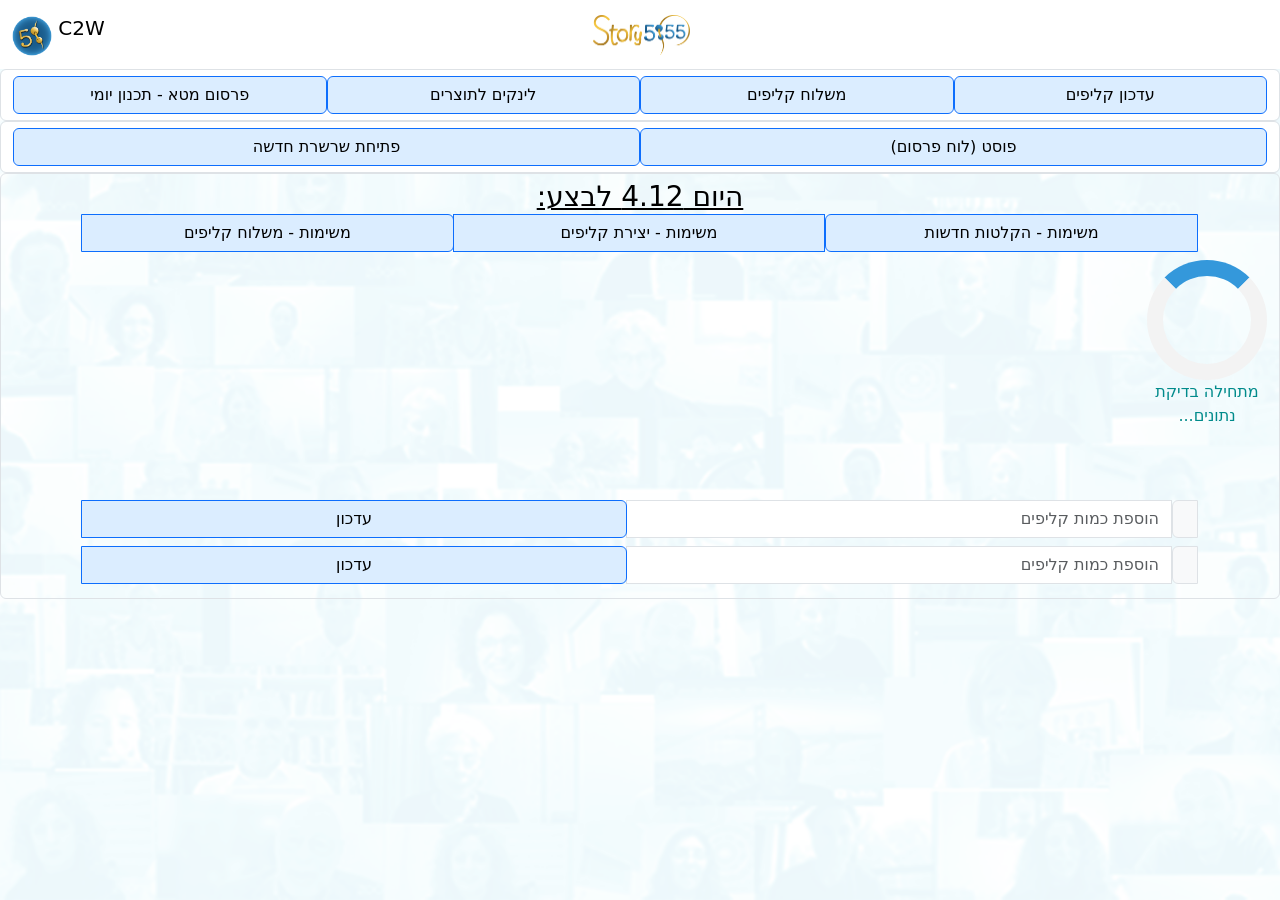
<file: index.html>
<!DOCTYPE html>
<html lang="en">
  <head>
    <meta charset="utf-8" />
    <meta name="viewport" content="width=device-width, initial-scale=1" />
    <title>C2W</title>
    <link
      rel="stylesheet"
      href="https://stackpath.bootstrapcdn.com/bootstrap/5.0.0-alpha1/css/bootstrap.min.css"
      integrity="sha384-r4NyP46KrjDleawBgD5tp8Y7UzmLA05oM1iAEQ17CSuDqnUK2+k9luXQOfXJCJ4I"
      crossorigin="anonymous"
    />
    <link href="./style.css" rel="stylesheet" />
    <link
      rel="icon"
      href="https://cdn-icons-png.flaticon.com/512/620/620483.png"
    />
    <style>
      .bd-placeholder-img {
        font-size: 1.125rem;
        text-anchor: middle;
        -webkit-user-select: none;
        -moz-user-select: none;
        -ms-user-select: none;
        user-select: none;
      }

      @media (min-width: 768px) {
        .bd-placeholder-img-lg {
          font-size: 3.5rem;
        }
      }
      .collapse {
          &:not(.show) {
            display: none;
          }
        }

        .collapsing {
          height: 0;
          overflow: hidden;
          @include transition($transition-collapse);
        }

      .loader {
        border: 16px solid #f3f3f3;
        border-radius: 50%;
        border-top: 16px solid #3498db;
        width: 120px;
        height: 120px;
        animation: spin 2s linear infinite;
      }
      #loaderStatus {
            width: 120px;
            height: 120px;
            color: darkcyan;
        }
      @keyframes spin {
        0% {
          transform: rotate(0deg);
        }
        100% {
          transform: rotate(360deg);
        }
      }
    </style>
    <link
      href="https://fonts.googleapis.com/css?family=Playfair&#43;Display:700,900&amp;display=swap"
      rel="stylesheet"
    />
  </head>
  <body>
    <script>
      var collapseElementList = [].slice.call(
        document.querySelectorAll(".collapse")
      );
      var collapseList = collapseElementList.map(function (collapseEl) {
        return new bootstrap.Collapse(collapseEl);
      });

      var tooltipTriggerList = [].slice.call(
        document.querySelectorAll('[data-bs-toggle="tooltip"]')
      );
      var tooltipList = tooltipTriggerList.map(function (tooltipTriggerEl) {
        return new bootstrap.Tooltip(tooltipTriggerEl);
      });
    </script>
      <nav class="navbar navbar-expand-lg justify-content-between flex-nowrap">
  <div class="container-fluid me-3">
       <div class="mx-auto logo-wide-wrapper" style="transform: translateX(-45px);">
          <img src="logoFLAT.png" alt="Wide Logo" height="50" class="nav-img">
        </div>

    <div class="navbar-brand">
        <label class="form-check-label">C2W</label>
      <img src="logo5-round.png" alt="Logo" width="40" height="40" class="d-inline-block align-text-top nav-img">
    </div>
  </div>
</nav>
    <div class="form-control input-group-text" role="group">
      <button
        onclick="window.location.href='./create.html';"
        class="btn form-control btn-outline-secondary"
      >
        עדכון קליפים
      </button>
      <button
        onclick="window.location.href='./send.html';"
        class="btn form-control btn-outline-secondary"
      >
        משלוח קליפים
      </button>

      <button
        onclick="window.location.href='./display.html';"
        class="btn form-control btn-outline-secondary"
      >
        לינקים לתוצרים
      </button>
        
           <button
        onclick="window.location.href='./meta.html';"
        class="btn form-control btn-outline-secondary"
      >פרסום מטא - תכנון יומי
        </button>
    </div>
       <div class="form-control input-group-text" role="group">
           <button
        onclick="window.location.href='./socialPost.html';"
        class="btn form-control btn-outline-secondary"
      >
        פוסט (לוח פרסום)
      </button>
           <button
        onclick="window.location.href='./newChain.html';"
        class="btn form-control btn-outline-secondary"
      >
        פתיחת שרשרת חדשה
      </button>
      </div>
    <div
      class="form-control mb-3"
      role="group"
      id="options"
    >
      <h3 class="mb-0"><u id="today"></u></h3>
        <div class="container">
        <div class="input-group mb-2">
        <button
        class="btn form-control btn-outline-secondary"
                onclick="showTasks('subs')"
      >
        משימות - הקלטות חדשות
      </button>
        <button
        class="btn form-control btn-outline-secondary"
                onclick="showTasks('create')"
      >
        משימות - יצירת קליפים
      </button>
        <button
        class="btn form-control btn-outline-secondary"
                onclick="showTasks('send')"
      >
        משימות - משלוח קליפים
      </button>
        
        </div>
        </div>
        <div id="loader" class="loader"></div>
        <div id="loaderStatus"></div>
        <div id="listDiv">
        </div>
      
        <div class="container">
        <div class="input-group mb-2">
            <span id="clipsB4" class="input-group-text"></span>
          <input type="number" id="clips" class="form-control" placeholder="הוספת כמות קליפים" autocomplete="off"/>
          <button
            onclick="changeClips('guestphone')"
            class="btn form-control btn-outline-secondary"
            id="clipsChange"
          >עדכון</button>
      </div>
    </div>  
        <div class="container">
        <div class="input-group mb-2">
            <span id="indiclipsB4" class="input-group-text"></span>
          <input type="number" id="indiclips" class="form-control" placeholder="הוספת כמות קליפים" autocomplete="off"/>
          <button
            onclick="changeClips('interphone')"
            class="btn form-control btn-outline-secondary"
            id="indiclipsChange"
          >עדכון</button>
      </div>
    </div> 
        </div>
    <script
      src="https://cdn.jsdelivr.net/npm/popper.js@1.16.0/dist/umd/popper.min.js"
      integrity="sha384-Q6E9RHvbIyZFJoft+2mJbHaEWldlvI9IOYy5n3zV9zzTtmI3UksdQRVvoxMfooAo"
      crossorigin="anonymous"
    ></script>
    <script
      src="https://stackpath.bootstrapcdn.com/bootstrap/5.0.0-alpha1/js/bootstrap.min.js"
      integrity="sha384-oesi62hOLfzrys4LxRF63OJCXdXDipiYWBnvTl9Y9/TRlw5xlKIEHpNyvvDShgf/"
      crossorigin="anonymous"
    ></script>
      <script>
          var collapseElementList = [].slice.call(document.querySelectorAll('.collapse'))
          var collapseList = collapseElementList.map(function (collapseEl) {
        return new bootstrap.Collapse(collapseEl)
          })

      </script>
    <script src="app.js"></script>
  </body>
</html>
</file>
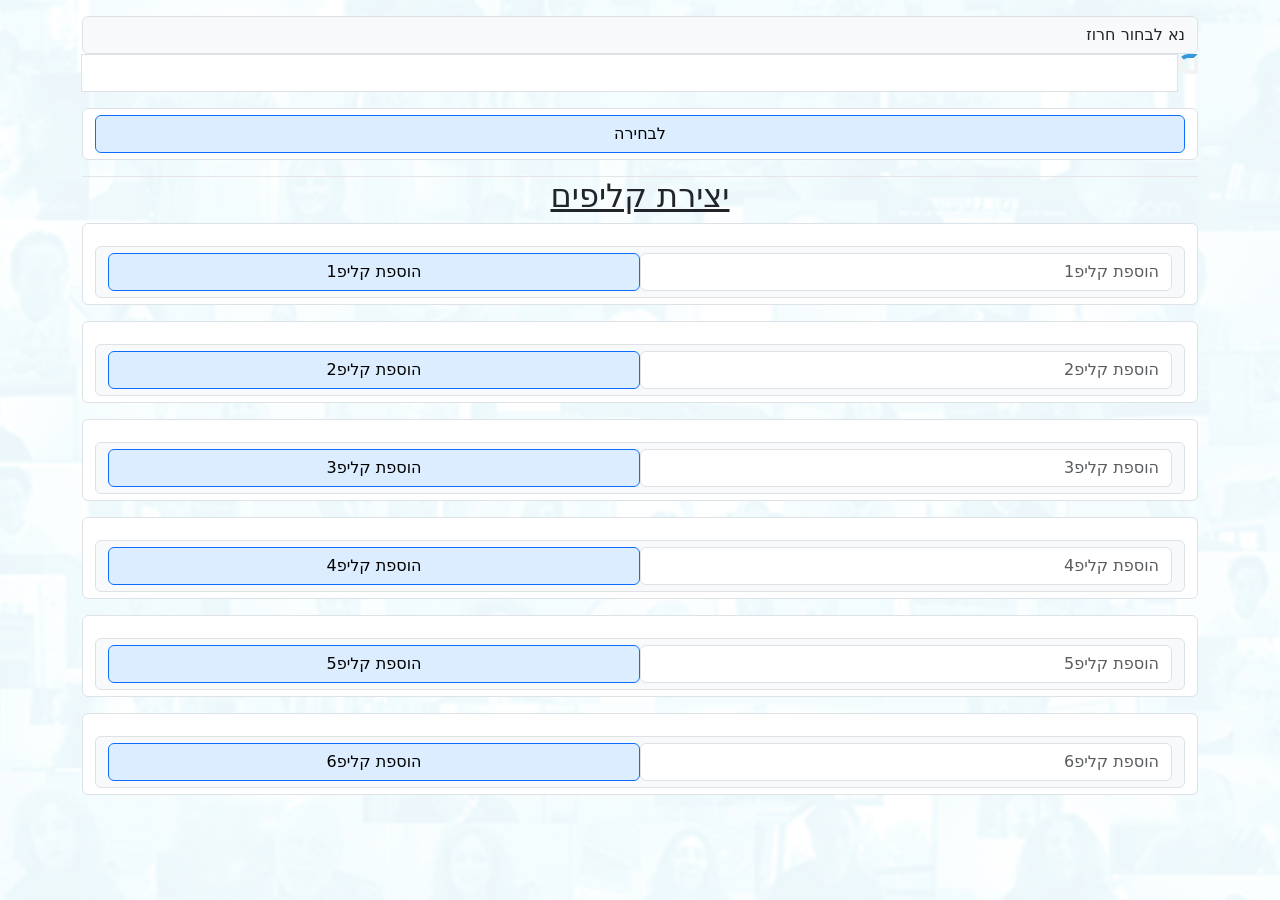
<file: create.html>
<!DOCTYPE html>
<html lang="en">
  <head>
    <meta charset="utf-8" />
    <meta name="viewport" content="width=device-width, initial-scale=1" />
    <title>C2W - יצירת קליפים</title>
    <link
    rel="stylesheet"
    href="https://stackpath.bootstrapcdn.com/bootstrap/5.0.0-alpha1/css/bootstrap.min.css"
    integrity="sha384-r4NyP46KrjDleawBgD5tp8Y7UzmLA05oM1iAEQ17CSuDqnUK2+k9luXQOfXJCJ4I"
    crossorigin="anonymous"
  />
  <link href="./style.css" rel="stylesheet" />
  <link
      rel="icon"
      href="https://cdn-icons-png.flaticon.com/512/620/620483.png"
    />
  <style>
    .bd-placeholder-img {
      font-size: 1.125rem;
      text-anchor: middle;
      -webkit-user-select: none;
      -moz-user-select: none;
      -ms-user-select: none;
      user-select: none;
    }

    @media (min-width: 768px) {
      .bd-placeholder-img-lg {
        font-size: 3.5rem;
      }
    }

    .loader {
      border: 4px solid #f3f3f3;
      border-radius: 50%;
      border-top: 4px solid #3498db;
      width: 20px;
      height: 20px;
      animation: spin 2s linear infinite;
    }
    @keyframes spin {
      0% {
        transform: rotate(0deg);
      }
      100% {
        transform: rotate(360deg);
      }
    }
  </style>
  <link
    href="https://fonts.googleapis.com/css?family=Playfair&#43;Display:700,900&amp;display=swap"
    rel="stylesheet"
/>
</head>
<body>
  
  <script>
    var collapseElementList = [].slice.call(
      document.querySelectorAll(".collapse")
    );
    var collapseList = collapseElementList.map(function (collapseEl) {
      return new bootstrap.Collapse(collapseEl);
    });

    var tooltipTriggerList = [].slice.call(
      document.querySelectorAll('[data-bs-toggle="tooltip"]')
    );
    var tooltipList = tooltipTriggerList.map(function (tooltipTriggerEl) {
      return new bootstrap.Tooltip(tooltipTriggerEl);
    });
  </script>
   <div class="container">
    <header class="blog-header py-3 ">
        <span class="input-group-text">נא לבחור חרוז</span>
      <div class="input-group mb-3">
        
        <div id="loader" class="loader"></div>
        <input
        type="text"
        id="peopleList"
        list="people"
        autocomplete="off"
        class="form-control"
      />
      <datalist id="people"> </datalist>
      
   </div>
   <div class="form-control input-group-text mb-0" role="group">
   <button onclick="submitData()" class="btn btn-outline-secondary form-control input-group-text" id="submitData">
      לבחירה
    </button>
   </div>
  </div>
   <div class="container">
      <div class="col-auto">
          <h2 class="mb-2"><u>יצירת קליפים</u></h2>
          <h3 class="mb-2" id="nameB4"></h3>
      </div>
     
<div class="form-control mb-3">
  <p class="fs-5 fw-normal text-start" id="clip1B4"></p>
  <div class="input-group-text" role="group">
    <input type="text" id="clip1" class="form-control" placeholder="הוספת קליפ1" autocomplete="off"/>
    <button
      onclick="change('1')"
      class="btn form-control btn-outline-secondary"
      id="clip1Change"
    >
    הוספת קליפ1
  </button>
</div>
</div>
<div class="form-control mb-3">
  <p class="fs-5 fw-normal text-start" id="clip2B4"></p>
  <div class="input-group-text" role="group">
    <input type="text" id="clip2" class="form-control" placeholder="הוספת קליפ2" autocomplete="off"/>
    <button
      onclick="change('2')"
      class="btn form-control btn-outline-secondary"
      id="clip2Change"
    >
    הוספת קליפ2
  </button>
</div>
</div>
<div class="form-control mb-3">
  <p class="fs-5 fw-normal text-start" id="clip3B4"></p>
  <div class="input-group-text" role="group">
    <input type="text" id="clip3" class="form-control" placeholder="הוספת קליפ3" autocomplete="off"/>
    <button
      onclick="change('3')"
      class="btn form-control btn-outline-secondary"
      id="clip3Change"
    >
    הוספת קליפ3
  </button>
</div>
</div>
<div class="form-control mb-3">
  <p class="fs-5 fw-normal text-start" id="clip4B4"></p>
  <div class="input-group-text" role="group">
    <input type="text" id="clip4" class="form-control" placeholder="הוספת קליפ4" autocomplete="off"/>
    <button
      onclick="change('4')"
      class="btn form-control btn-outline-secondary"
      id="clip4Change"
    >
    הוספת קליפ4
  </button>
</div>
</div>
<div class="form-control mb-3">
  <p class="fs-5 fw-normal text-start" id="clip5B4"></p>
  <div class="input-group-text" role="group">
    <input type="text" id="clip5" class="form-control" placeholder="הוספת קליפ5" autocomplete="off"/>
    <button
      onclick="change('5')"
      class="btn form-control btn-outline-secondary"
      id="clip5Change"
    >
    הוספת קליפ5
  </button>
</div>
</div>
<div class="form-control mb-3">
  <p class="fs-5 fw-normal text-start" id="clip6B4"></p>
  <div class="input-group-text" role="group">
    <input type="text" id="clip6" class="form-control" placeholder="הוספת קליפ6" autocomplete="off"/>
    <button
      onclick="change('6')"
      class="btn form-control btn-outline-secondary"
      id="clip6Change"
    >
    הוספת קליפ6
  </button>
</div>
</div>
   <script
   src="https://cdn.jsdelivr.net/npm/popper.js@1.16.0/dist/umd/popper.min.js"
   integrity="sha384-Q6E9RHvbIyZFJoft+2mJbHaEWldlvI9IOYy5n3zV9zzTtmI3UksdQRVvoxMfooAo"
   crossorigin="anonymous"
 ></script>
 <script
   src="https://stackpath.bootstrapcdn.com/bootstrap/5.0.0-alpha1/js/bootstrap.min.js"
   integrity="sha384-oesi62hOLfzrys4LxRF63OJCXdXDipiYWBnvTl9Y9/TRlw5xlKIEHpNyvvDShgf/"
   crossorigin="anonymous"
 ></script>
 <script type="text/javascript" src='./create.js'></script>
</body>
</html>
</file>
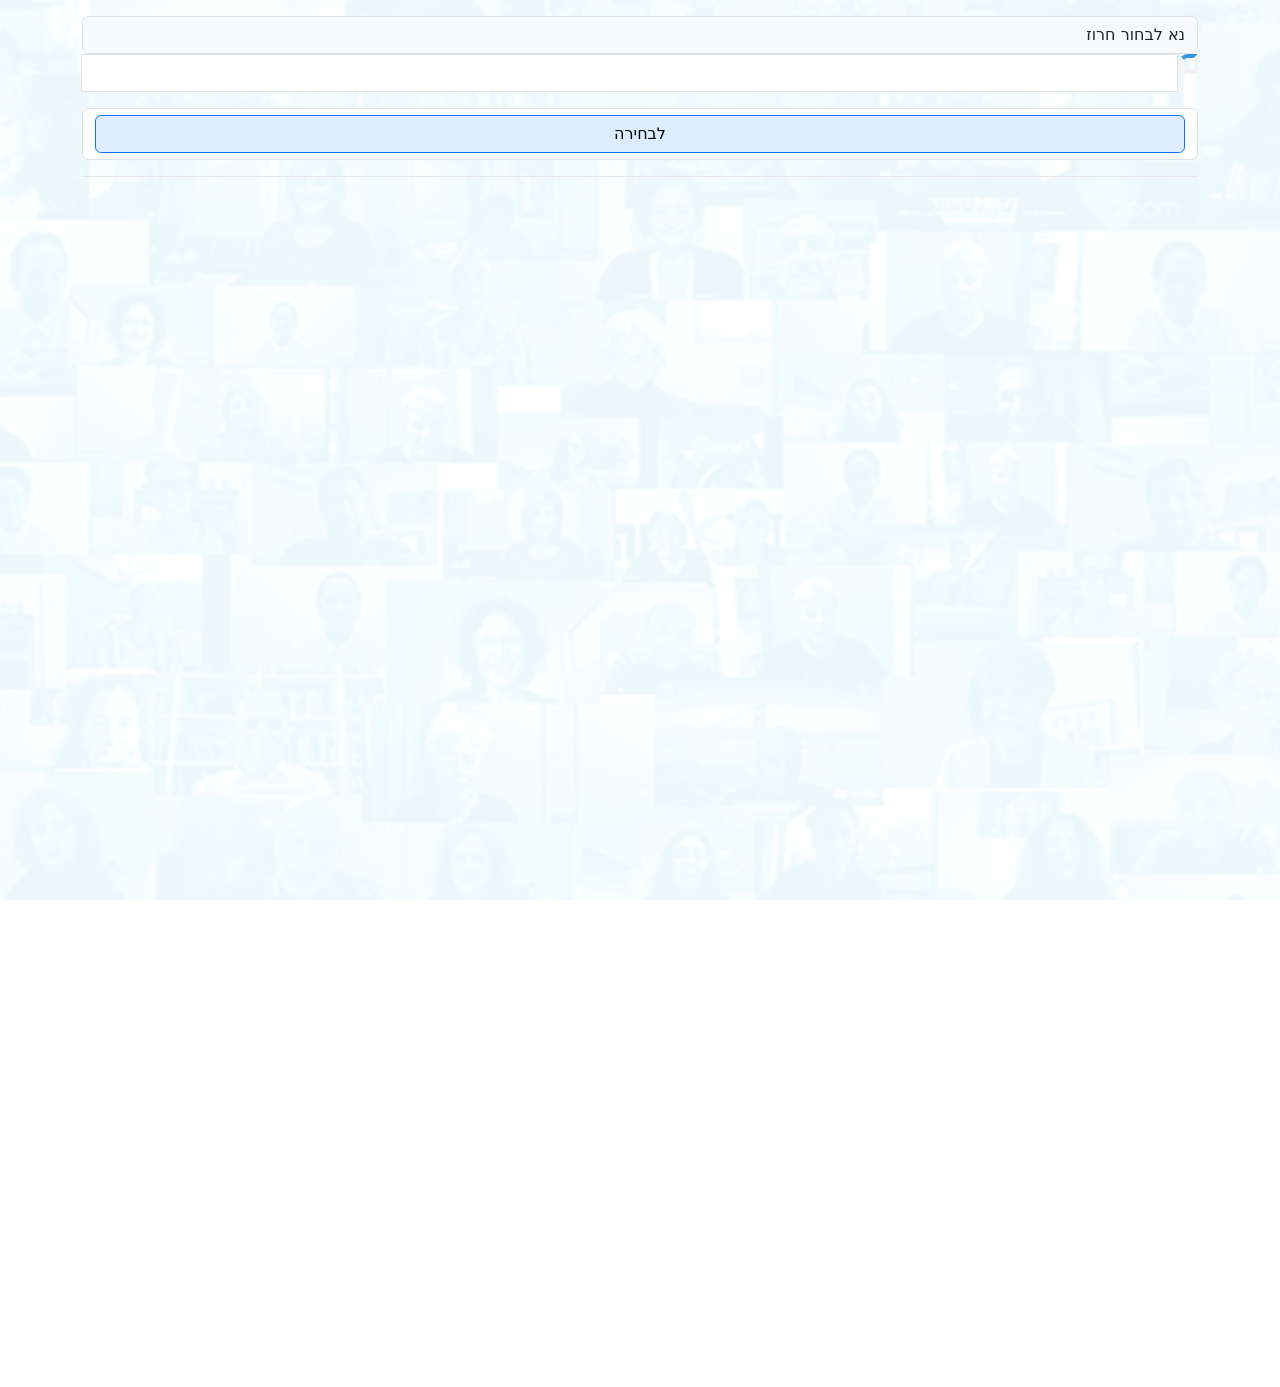
<file: display.html>
<!DOCTYPE html>
<html lang="en">
  <head>
    <meta charset="utf-8" />
    <meta name="viewport" content="width=device-width, initial-scale=1" />
    <title>C2W - לינקים לתוצרים</title>
    <link
    rel="stylesheet"
    href="https://stackpath.bootstrapcdn.com/bootstrap/5.0.0-alpha1/css/bootstrap.min.css"
    integrity="sha384-r4NyP46KrjDleawBgD5tp8Y7UzmLA05oM1iAEQ17CSuDqnUK2+k9luXQOfXJCJ4I"
    crossorigin="anonymous"
  />
  <link href="./style.css" rel="stylesheet" />
  <link
      rel="icon"
      href="https://cdn-icons-png.flaticon.com/512/620/620483.png"
    />
  <style>
    .bd-placeholder-img {
      font-size: 1.125rem;
      text-anchor: middle;
      -webkit-user-select: none;
      -moz-user-select: none;
      -ms-user-select: none;
      user-select: none;
    }

    @media (min-width: 768px) {
      .bd-placeholder-img-lg {
        font-size: 3.5rem;
      }
    }

    .loader {
      border: 4px solid #f3f3f3;
      border-radius: 50%;
      border-top: 4px solid #3498db;
      width: 20px;
      height: 20px;
      animation: spin 2s linear infinite;
    }
    @keyframes spin {
      0% {
        transform: rotate(0deg);
      }
      100% {
        transform: rotate(360deg);
      }
    }
  </style>
  <link
    href="https://fonts.googleapis.com/css?family=Playfair&#43;Display:700,900&amp;display=swap"
    rel="stylesheet"
/>
</head>
<body>
  
  <script>
    var collapseElementList = [].slice.call(
      document.querySelectorAll(".collapse")
    );
    var collapseList = collapseElementList.map(function (collapseEl) {
      return new bootstrap.Collapse(collapseEl);
    });

    var tooltipTriggerList = [].slice.call(
      document.querySelectorAll('[data-bs-toggle="tooltip"]')
    );
    var tooltipList = tooltipTriggerList.map(function (tooltipTriggerEl) {
      return new bootstrap.Tooltip(tooltipTriggerEl);
    });
  </script>
   <div class="container">
    <header class="blog-header py-3 ">
        <span class="input-group-text">נא לבחור חרוז</span>
      <div class="input-group mb-3">
        
        <div id="loader" class="loader"></div>
        <input
        type="text"
        id="peopleList"
        list="people"
        autocomplete="off"
        class="form-control"
      />
      <datalist id="people"> </datalist>
      
   </div>
   <div class="form-control input-group-text mb-0" role="group">
   <button onclick="submitData()" class="btn btn-outline-secondary form-control input-group-text" id="submitData">
      לבחירה
    </button>
   </div>
    </header>
  </div>
  <div class="container" id="displaying">
      <h2 class="mb-2"><u>לינקים לתוצרים</u></h2>
      <table class="table">
         <tbody>
            <tr>
                <th scope="row">שם מלא</th>
                  <th id="nameDisplay" scope="row"></th>
                     <td> 
                  <button
      onclick="copy('name')"
      class="btn form-control btn-outline-secondary"
      id="nameCopy"
    >להעתיק
  </button>
              </td> 
             </tr>
             <tr> <th scope="row">שם השרשרת</th>
              <td id="chainDisplay"></td>
              <td>             <button
                      onclick="copy('chain')"
                      class="btn form-control btn-outline-secondary copycat"
                      id="chainCopy"
                    >להעתיק
                  </button>
                 </td>
             </tr>
             <tr>
                  <th scope="row">מס' חרוז</th>
                  <td id="orderDisplay"></td>
                   <td>          <button
                          onclick="copy('order')"
                          class="btn form-control btn-outline-secondary copycat"
                          id="orderCopy"
                        >להעתיק
                      </button>
                  </td> 
             </tr>
               <tr>
              <th scope="row">נייד</th>
              <td id="phoneDisplay"></td>
              <td>            <button
                      onclick="copy('phone')"
                      class="btn form-control btn-outline-secondary copycat"
                      id="phoneCopy"
                    >להעתיק
                  </button>
                 </td>
             </tr>
                <tr>
             <th scope="row">מייל</th>
              <td id="emailDisplay"></td>
              <td>          <button
      onclick="copy('email')"
      class="btn form-control btn-outline-secondary"
      id="emailCopy"
    >להעתיק
  </button>
                </td>  
             </tr>
                 <tr>
               <th scope="row">סרט 5:55</th>
             
              <td id="555Display"></td>
               <td>           <button
                      onclick="copy('link555')"
                      class="btn form-control btn-outline-secondary copycat"
                      id="link555Copy"
                    >להעתיק
                  </button>
                </td> 
                     
                <td id="link555views">כמות צפיות</td>
             </tr>
                 <tr>
              <th scope="row">הראיון</th>
             
                 <td id="fullDisplay"></td>
             
                <td>      <button
                      onclick="copy('linkfull')"
                      class="btn form-control btn-outline-secondary copycat"
                      id="linkfullCopy"
                    >להעתיק
                  </button>
                </td> 
                <td id="linkFullViews">כמות צפיות</td>
             </tr>
              <tr>
             <th scope="row">סרט 55</th>
             
                <td id="55Display"></td>
                <td>           <button
                  onclick="copy('link55yt')"
                  class="btn form-control btn-outline-secondary copycat"
                  id="link55ytCopy"
                >להעתיק
              </button>     
           </td> 
                  <td id="link55ytViews">כמות צפיות</td>
             </tr>
              <tr>
             <th scope="row">פידבק</th>
                <td id="feedbackDisplay"></td>
                <td>           <button
                  onclick="copy('feedback')"
                  class="btn form-control btn-outline-secondary copycat"
                  id="feedbackCopy"
                >להעתיק
              </button>     
           </td> 
             </tr>
                <tr>
               
                 <th scope="row">קליפ 1</th>
               <td id="clip1Display"></td>
                     <td>    <button
                      onclick="copy('clip1')"
                      class="btn form-control btn-outline-secondary copycat"
                      id="clip1Copy"
                    >להעתיק</button>
                </td>
                <td id="clip1dateB4">נשלח בתאריך</td>
                <td>
                <input class="form-control" type="date" id="clip1date" autocomplete="off"/>
                    <button
                      type="button"
                      class="btn btn-outline-secondary"
                      id="clip1dateChange"
                      onclick="change('clip1date')"
                    >
                      לעדכן תאריך שליחה
                    </button>
                </td>
             </tr>
               
            <tr>
                <th scope="row">קליפ 2</th>
            
              <td id="clip2Display"></td>
                 <td>      <button
                      onclick="copy('clip2')"
                      class="btn form-control btn-outline-secondary copycat"
                      id="clip2Copy"
                    >להעתיק
                  </button>
                </td>
                   <td id="clip2dateB4">נשלח בתאריך</td>
                <td>
                  <input class="form-control" type="date" id="clip2date" autocomplete="off"/>
                    <button
                      type="button"
                      class="btn btn-outline-secondary"
                      id="clip2dateChange"
                      onclick="change('clip2date')"
                    >
                      לעדכן תאריך שליחה
                    </button>
                </td>
            </tr>
              <tr>
               
                 <th scope="row">קליפ 3</th>
               <td id="clip3Display"></td>
                     <td>    <button
                      onclick="copy('clip3')"
                      class="btn form-control btn-outline-secondary copycat"
                      id="clip3Copy"
                    >להעתיק</button>
                </td>
                   <td id="clip3dateB4">נשלח בתאריך</td>
                <td>
                  <input class="form-control" type="date" id="clip3date" autocomplete="off"/>
                    <button
                      type="button"
                      class="btn btn-outline-secondary"
                      id="clip3dateChange"
                      onclick="change('clip3date')"
                    >
                      לעדכן תאריך שליחה
                    </button>
                </td>
                  
             </tr>
               
            <tr>
                <th scope="row">קליפ 4</th>
            
              <td id="clip4Display"></td>
                 <td>      <button
                      onclick="copy('clip4')"
                      class="btn form-control btn-outline-secondary copycat"
                      id="clip4Copy"
                    >להעתיק
                  </button>
                </td>
                 <td id="clip4dateB4">נשלח בתאריך</td>
                <td>
                  <input class="form-control" type="date" id="clip4date" autocomplete="off"/>
                    <button
                      type="button"
                      class="btn btn-outline-secondary"
                      id="clip4dateChange"
                      onclick="change('clip4date')"
                    >
                      לעדכן תאריך שליחה
                    </button>
                </td>
            </tr>
                <tr>
               
                 <th scope="row">קליפ 5</th>
               <td id="clip5Display"></td>
                     <td>    <button
                      onclick="copy('clip5')"
                      class="btn form-control btn-outline-secondary copycat"
                      id="clip5Copy"
                    >להעתיק</button>
                </td>
                     <td id="clip5dateB4">נשלח בתאריך</td>
                <td>
                  <input class="form-control" type="date" id="clip5date" autocomplete="off"/>
                    <button
                      type="button"
                      class="btn btn-outline-secondary"
                      id="clip5dateChange"
                      onclick="change('clip5date')"
                    >
                      לעדכן תאריך שליחה
                    </button>
                </td>
             </tr>
               
            <tr>
                <th scope="row">קליפ 6</th>
            
              <td id="clip6Display"></td>
                 <td>      <button
                      onclick="copy('clip6')"
                      class="btn form-control btn-outline-secondary copycat"
                      id="clip6Copy"
                    >להעתיק
                  </button>
                </td>
                 <td id="clip6dateB4">נשלח בתאריך</td>
                <td>
                  <input class="form-control" type="date" id="clip6date" autocomplete="off"/>
                    <button
                      type="button"
                      class="btn btn-outline-secondary"
                      id="clip6dateChange"
                      onclick="change('clip6date')"
                    >
                      לעדכן תאריך שליחה
                    </button>
                </td>
            </tr>
             <tr>
                 <td>החרוז לא יהיה בהגרלה גם אחרי איפוס המטא</td>
                 <td>
                 <button
          type="button"
          class="btn btn-outline-secondary"
          id="outofmetaChange"
          onclick="changeOutofmeta('outofmeta')"
        >
          להוציא מההגרלה של מטא 
        </button>
               <p style="visibility: hidden" id="outofmetaB4">v</p>
                     </td>
             </tr>
        </tbody>
      </table>
         
    </div>
  <script
  src="https://cdn.jsdelivr.net/npm/popper.js@1.16.0/dist/umd/popper.min.js"
  integrity="sha384-Q6E9RHvbIyZFJoft+2mJbHaEWldlvI9IOYy5n3zV9zzTtmI3UksdQRVvoxMfooAo"
  crossorigin="anonymous"
></script>
<script
  src="https://stackpath.bootstrapcdn.com/bootstrap/5.0.0-alpha1/js/bootstrap.min.js"
  integrity="sha384-oesi62hOLfzrys4LxRF63OJCXdXDipiYWBnvTl9Y9/TRlw5xlKIEHpNyvvDShgf/"
  crossorigin="anonymous"
></script>
<script type="text/javascript" src='./display.js'></script>
</body>
</html>
</file>
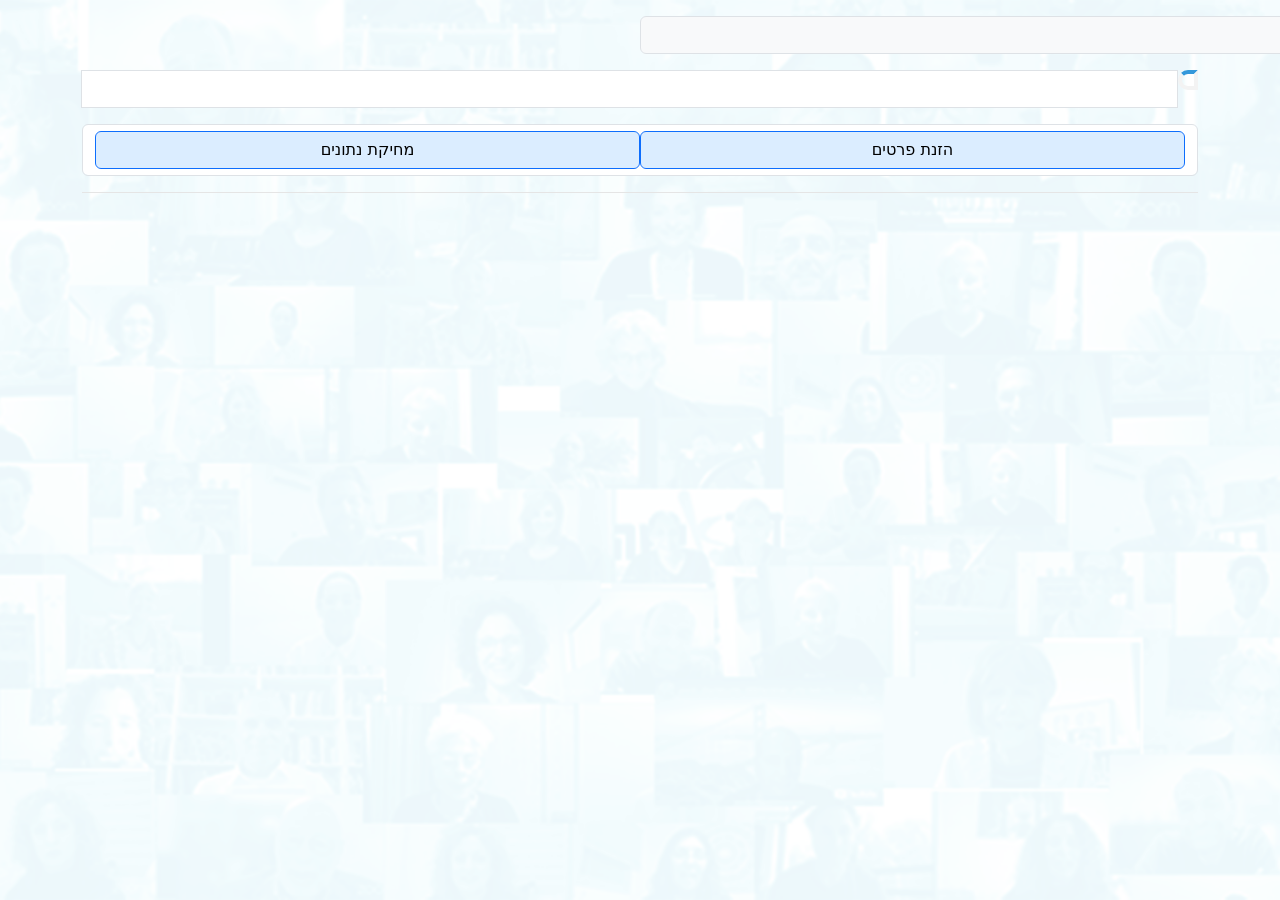
<file: live.html>
<!DOCTYPE html>
<html lang="en">
  <head>
    <meta charset="utf-8" />
    <meta name="viewport" content="width=device-width, initial-scale=1" />
    <title>C2W - פוסט לייב פייסבוק</title>
    <link
      rel="stylesheet"
      href="https://stackpath.bootstrapcdn.com/bootstrap/5.0.0-alpha1/css/bootstrap.min.css"
      integrity="sha384-r4NyP46KrjDleawBgD5tp8Y7UzmLA05oM1iAEQ17CSuDqnUK2+k9luXQOfXJCJ4I"
      crossorigin="anonymous"
    />
    <link href="./style.css" rel="stylesheet" />
    <link
      rel="icon"
      href="https://cdn-icons-png.flaticon.com/512/620/620483.png"
    />
    <style>
      .bd-placeholder-img {
        font-size: 1.125rem;
        text-anchor: middle;
        -webkit-user-select: none;
        -moz-user-select: none;
        -ms-user-select: none;
        user-select: none;
      }

      @media (min-width: 768px) {
        .bd-placeholder-img-lg {
          font-size: 3.5rem;
        }
      }

      .loader {
        border: 4px solid #f3f3f3;
        border-radius: 50%;
        border-top: 4px solid #3498db;
        width: 20px;
        height: 20px;
        animation: spin 2s linear infinite;
      }
      @keyframes spin {
        0% {
          transform: rotate(0deg);
        }
        100% {
          transform: rotate(360deg);
        }
      }
    </style>
    <link
      href="https://fonts.googleapis.com/css?family=Playfair&#43;Display:700,900&amp;display=swap"
      rel="stylesheet"
    />
    </head>
  <body>
    <script src="https://smtpjs.com/v3/smtp.js"></script>
    <script>
      var collapseElementList = [].slice.call(
        document.querySelectorAll(".collapse")
      );
      var collapseList = collapseElementList.map(function (collapseEl) {
        return new bootstrap.Collapse(collapseEl);
      });

      var tooltipTriggerList = [].slice.call(
        document.querySelectorAll('[data-bs-toggle="tooltip"]')
      );
      var tooltipList = tooltipTriggerList.map(function (tooltipTriggerEl) {
        return new bootstrap.Tooltip(tooltipTriggerEl);
      });
    </script>
    <div class="container">
      <header class="blog-header py-3">
        <span
          class="position-relative start-50 input-group-text mb-3"
          text-align="center"
          >תבחרי אורח+שרשרת</span
        >
         <div class="input-group mb-3">
          <div id="loader" class="loader"></div>
          <input
            type="text"
            id="peopleList"
            list="people"
            autocomplete="off"
            class="form-control"
          />
          <datalist id="people"> </datalist>
             </div>
                  <div class="form-control input-group-text" role="group">
          <button
            onclick="submitData()"
            class="btn form-control btn-outline-secondary"
            id="submit"
          >
            הזנת פרטים
          </button>
          <button
            onclick="reset()"
            class="btn form-control btn-outline-secondary"
            id="reset"
          >
            מחיקת נתונים
          </button>
        </div>
           <div class="col-4 text-center"></div>
        <div class="col-4 d-flex justify-content-end align-items-center"></div>
      </header>
      <div class="container blog-post-meta py-3" id="live">
        <div class="col-auto">
          <h3 class="mb-0"><u>פוסט Live פייסבוק</u></h3>
            <h3 class="mb-2" id="nameB4"></h3>
          <div id="text1"></div>
          <div class="form-control input-group-text col-auto mb-2" role="group">
            <button
              type="button"
              class="btn form-control btn-outline-secondary"
              id="1Copy"
              onclick="copy('1')"
            >
              העתקת פוסט
            </button>
          </div>
             </div>
        </div>

    <script
      src="https://cdn.jsdelivr.net/npm/popper.js@1.16.0/dist/umd/popper.min.js"
      integrity="sha384-Q6E9RHvbIyZFJoft+2mJbHaEWldlvI9IOYy5n3zV9zzTtmI3UksdQRVvoxMfooAo"
      crossorigin="anonymous"
    ></script>
    <script
      src="https://stackpath.bootstrapcdn.com/bootstrap/5.0.0-alpha1/js/bootstrap.min.js"
      integrity="sha384-oesi62hOLfzrys4LxRF63OJCXdXDipiYWBnvTl9Y9/TRlw5xlKIEHpNyvvDShgf/"
      crossorigin="anonymous"
    ></script>
    <script type="text/javascript" src="./live.js"></script>
  </body>
</html>
</file>
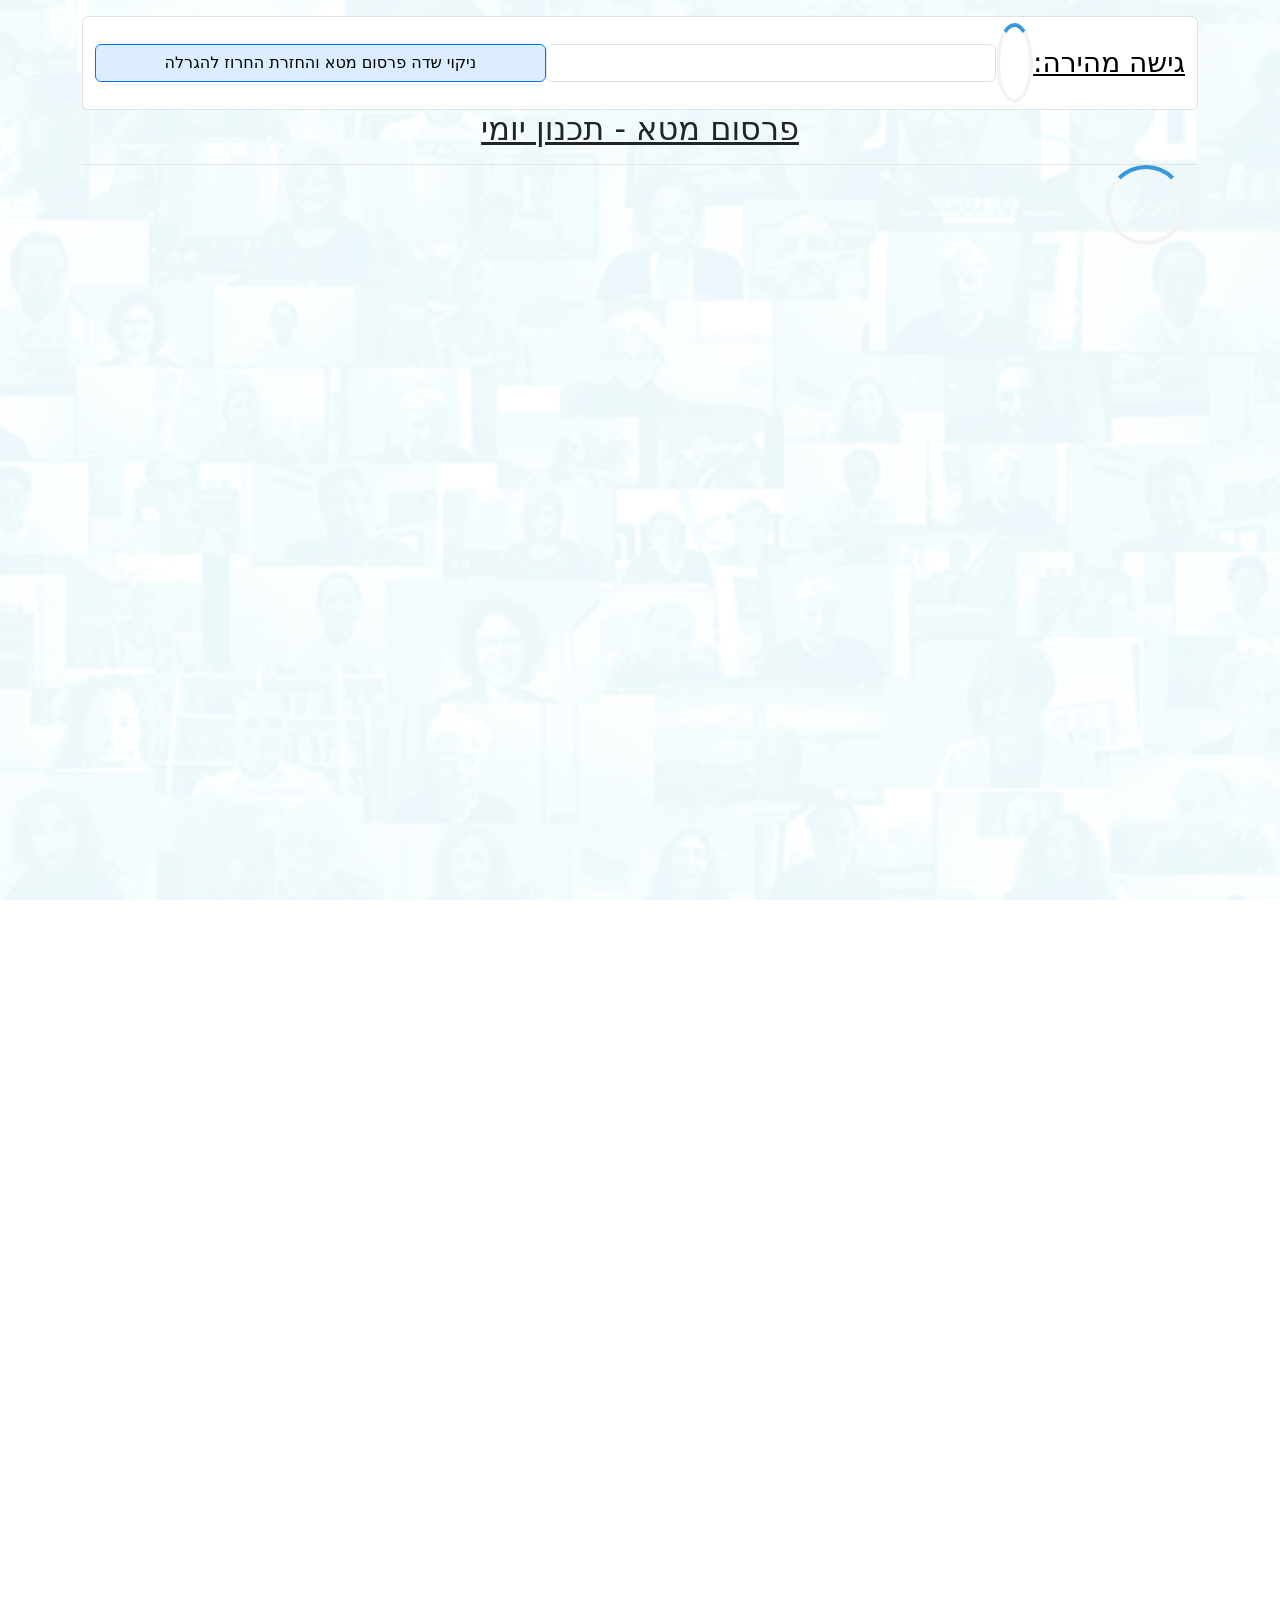
<file: meta.html>
<!DOCTYPE html>
<html lang="en">
  <head>
    <meta charset="utf-8" />
    <meta name="viewport" content="width=device-width, initial-scale=1" />
    <title>C2W - פרסום מטא - תכנון יומי</title>
    <link
      rel="stylesheet"
      href="https://stackpath.bootstrapcdn.com/bootstrap/5.0.0-alpha1/css/bootstrap.min.css"
      integrity="sha384-r4NyP46KrjDleawBgD5tp8Y7UzmLA05oM1iAEQ17CSuDqnUK2+k9luXQOfXJCJ4I"
      crossorigin="anonymous"
    />
    <link href="./style.css" rel="stylesheet" />
    <link
      rel="icon"
      href="https://cdn-icons-png.flaticon.com/512/620/620483.png"
    />
    <style>
      .bd-placeholder-img {
        font-size: 1.125rem;
        text-anchor: middle;
        -webkit-user-select: none;
        -moz-user-select: none;
        -ms-user-select: none;
        user-select: none;
      }

      @media (min-width: 768px) {
        .bd-placeholder-img-lg {
          font-size: 3.5rem;
        }
      }

      .loader {
        border: 4px solid #f3f3f3;
        border-radius: 50%;
        border-top: 4px solid #3498db;
        width: 80px;
        height: 80px;
        animation: spin 2s linear infinite;
      }
      @keyframes spin {
        0% {
          transform: rotate(0deg);
        }
        100% {
          transform: rotate(360deg);
        }
      }
    </style>
    <link
      href="https://fonts.googleapis.com/css?family=Playfair&#43;Display:700,900&amp;display=swap"
      rel="stylesheet"
    />
    </head>
  <body>
    <script src="https://smtpjs.com/v3/smtp.js"></script>
    <script>
      var collapseElementList = [].slice.call(
        document.querySelectorAll(".collapse")
      );
      var collapseList = collapseElementList.map(function (collapseEl) {
        return new bootstrap.Collapse(collapseEl);
      });

      var tooltipTriggerList = [].slice.call(
        document.querySelectorAll('[data-bs-toggle="tooltip"]')
      );
      var tooltipList = tooltipTriggerList.map(function (tooltipTriggerEl) {
        return new bootstrap.Tooltip(tooltipTriggerEl);
      });
    </script>
    <div class="container">
      <header class="blog-header py-3">
        <div class="form-control input-group-text" role="group">
        
        <h3 class="mb-0"><u>גישה מהירה:</u></h3>
        <br>
      
        <div id="loader0" class="loader"></div>
        <input
          type="text"
          id="peopleList0"
          list="people"
          autocomplete="off"
          class="form-control"
        />
        <datalist id="people0"> </datalist>
        <br>
        <button
          onclick="quickChange()"
          class="btn form-control btn-outline-secondary"
          id="quickChange"
        >
        ניקוי שדה פרסום מטא והחזרת החרוז להגרלה 
        </button>
      
    </div>
        <h2 class="mb-0"><u>פרסום מטא - תכנון יומי</u></h2>
          
          
   
           <div class="col-4 text-center">
 
          </div>
        <div class="col-4 d-flex justify-content-end align-items-center"></div>
          
      </header>
        <div class="container">
         <div id="loader" class="loader"></div>
            </div>
        
      <div class="container blog-post-meta py-3" id="meta">
                  <h3 class="mb-2"><u>טקסט Reels/חדר המתנה (פייסבוק ואינסטגרם)</u></h3>
        
            
      <div class="input-group mb-3">
        <span class="input-group-text">נא לבחור חרוז</span>
        <input
        type="text"
        id="peopleList"
        list="people"
        autocomplete="off"
        class="form-control"
      />
      <datalist id="people"> </datalist>
    
      
   </div>
           <div class="form-control input-group-text col-auto mb-2" role="group">
          <button onclick="submit()" class="btn form-control btn-outline-secondary input-group-text" id="submit">
      לבחירה
    </button>
          </div>
  <div class="container" id="reels">
       <div id="text1"></div>
       <div class="form-control input-group-text col-auto mb-2" role="group">
            <button
              type="button"
              class="btn form-control btn-outline-secondary"
              id="1Copy"
              onclick="copy0('1')"
            >
              העתקת פוסט
            </button>
          </div>
        </div>
                    <h3 class="mb-0"><u>פלייר LIVE (פייסבוק ואינסטגרם)</u></h3>
           <div id="text2"></div>
          <div class="form-control input-group-text col-auto mb-2" role="group">
            <button
              type="button"
              class="btn form-control btn-outline-secondary"
              id="2Copy"
              onclick="copy0('2')"
            >
              העתקת פוסט
            </button>
          </div>
                  <h2 class="mb-0"><u>פוסטים לפייסבוק</u></h2>

          <h3 class="mb-0"><u>09:05 - פוסט רישום ליוטיוב + פלייר מה חדש</u></h3>
           <div id="text3"></div>
          <div class="form-control input-group-text col-auto mb-2" role="group">
            <button
              type="button"
              class="btn form-control btn-outline-secondary"
              id="3Copy"
              onclick="copy0('3')"
            >
              העתקת פוסט
            </button>
          </div>
            <div class="form-control input-group-text" role="group">
                     
          <button
            onclick="reset()"
            class="btn form-control btn-outline-secondary"
            id="submit"
          >
            להגרלת 4 פוסטים אחרים
          </button>
        </div>
        <div class="col-auto">
            
          <h2 class="mb-2" id="allNamesB4"></h2>
            <h3 class="mb-0"><u>12:00 - פייס לינק לקליפ </u></h3>
            <h3 class="mb-2" id="name1B4"></h3>
          <div id="text4"></div>
          <div class="form-control input-group-text col-auto mb-2" role="group">
            <button
              type="button"
              class="btn form-control btn-outline-secondary"
              id="4Copy"
              onclick="copy('4')"
            >
              העתקת פוסט
            </button>
          </div>
            <h3 class="mb-0"><u>16:30 - פייס פוסט (ראיון)</u></h3>
            <h3 class="mb-2" id="name2B4"></h3>
            <div id="text5"></div>
          <div class="form-control input-group-text col-auto mb-2" role="group">
            <button
              type="button"
              class="btn form-control btn-outline-secondary"
              id="5Copy"
              onclick="copy('5')"
            >
              העתקת פוסט
            </button>
          </div>
            <h3 class="mb-0"><u>21:00 - פייס פוסט (555+פרומו)</u></h3>
            <h3 class="mb-2" id="name3B4"></h3>
            <div id="text6"></div>
          <div class="form-control input-group-text col-auto mb-2" role="group">
            <button
              type="button"
              class="btn form-control btn-outline-secondary"
              id="6Copy"
              onclick="copy('6')"
            >
              העתקת פוסט
            </button>
          </div>
            
            <h3 class="mb-0"><u>22:30 - פייס לינק לקליפ</u></h3>
            <h3 class="mb-2" id="name4B4"></h3>
            <div id="text7"></div>
          <div class="form-control input-group-text col-auto mb-2" role="group">
            <button
              type="button"
              class="btn form-control btn-outline-secondary"
              id="7Copy"
              onclick="copy('7')"
            >
              העתקת פוסט
            </button>
          </div>
            <h3 class="mb-2"><u>הודעה משתנה</u></h3>
            <div id="text8"></div>
          <div class="form-control input-group-text col-auto mb-2" role="group">
            <button
              type="button"
              class="btn form-control btn-outline-secondary"
              id="8Copy"
              onclick="copy0('8')"
            >
              העתקת פוסט
            </button>
          </div>
             </div>
          <table class="table">
              <thead>
            
               <tr>
                  <th >כמות חרוזים עם</th>
                   <th >נשארו בהגרלה</th>
                   <th >סה"כ</th>
                </tr>
                  </thead>
              <tbody>
                <tr>
                    <td>ID</td>
                    <td id="numWithAll"></td>
                    <td id="allNumWithAll"></td>
                </tr>
                <tr>
                    <td>ראיון מלא</td>
                    <td id="numWithFull"></td>
                    <td id="allNumWithFull"></td>
                </tr>
                <tr>
                    <td>קליפ 1</td>
                    <td id="numWithClip1"></td>
                    <td id="allNumWithClip1"></td>
                </tr>
                <tr>
                    <td>קליפ 2</td>
                    <td id="numWithClip2"></td>
                    <td id="allNumWithClip2"></td>
                </tr>
                <tr>
                    <td>קליפ 3</td>
                    <td id="numWithClip3"></td>
                    <td id="allNumWithClip3"></td>
                </tr>
                <tr>
                    <td>קליפ 4</td>
                    <td id="numWithClip4"></td>
                    <td id="allNumWithClip4"></td>
                </tr>
                <tr>
                    <td>קליפ 5</td>
                    <td id="numWithClip5"></td>
                    <td id="allNumWithClip5"></td>
                </tr>
                <tr>
                    <td>קליפ 6</td>
                    <td id="numWithClip6"></td>
                    <td id="allNumWithClip6"></td>
                </tr>
              </tbody>
          </table>
          
          <button
      onclick="changeMetaAll('metaAll')"
      class="btn form-control btn-outline-danger"
      id="metaAllChange"
    >
     איפוס ההגרלה
  </button>
        
        </div>
      </div>

       
    <script
      src="https://cdn.jsdelivr.net/npm/popper.js@1.16.0/dist/umd/popper.min.js"
      integrity="sha384-Q6E9RHvbIyZFJoft+2mJbHaEWldlvI9IOYy5n3zV9zzTtmI3UksdQRVvoxMfooAo"
      crossorigin="anonymous"
    ></script>
    <script
      src="https://stackpath.bootstrapcdn.com/bootstrap/5.0.0-alpha1/js/bootstrap.min.js"
      integrity="sha384-oesi62hOLfzrys4LxRF63OJCXdXDipiYWBnvTl9Y9/TRlw5xlKIEHpNyvvDShgf/"
      crossorigin="anonymous"
    ></script>
    <script type="text/javascript" src="./meta.js"></script>
  </body>
</html>
</file>
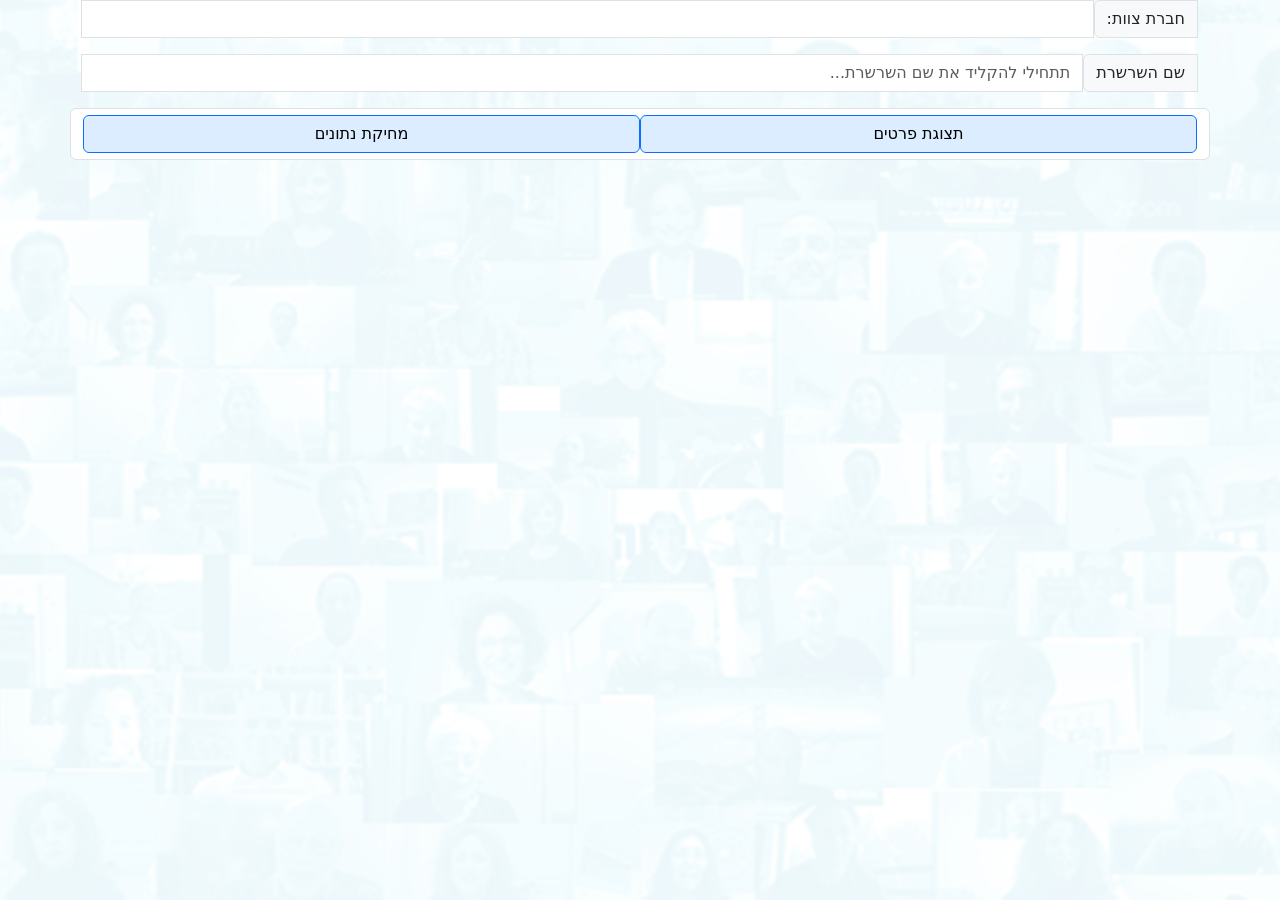
<file: newChain.html>
<!DOCTYPE html>
<html lang="en">
  <head>
    <meta charset="utf-8" />
    <meta name="viewport" content="width=device-width, initial-scale=1" />
    <title>C2W - פתיחת שרשרת חדשה</title>
    <link
      rel="stylesheet"
      href="https://stackpath.bootstrapcdn.com/bootstrap/5.0.0-alpha1/css/bootstrap.min.css"
      integrity="sha384-r4NyP46KrjDleawBgD5tp8Y7UzmLA05oM1iAEQ17CSuDqnUK2+k9luXQOfXJCJ4I"
      crossorigin="anonymous"
    />
    <link href="./style.css" rel="stylesheet" />
  <link
      rel="icon"
      href="https://cdn-icons-png.flaticon.com/512/620/620483.png"
    />
    <style>
      .bd-placeholder-img {
        font-size: 1.125rem;
        text-anchor: middle;
        -webkit-user-select: none;
        -moz-user-select: none;
        -ms-user-select: none;
        user-select: none;
      }

      @media (min-width: 768px) {
        .bd-placeholder-img-lg {
          font-size: 3.5rem;
        }
      }

      .loader {
        border: 4px solid #f3f3f3;
        border-radius: 50%;
        border-top: 4px solid #3498db;
        width: 20px;
        height: 20px;
        animation: spin 2s linear infinite;
      }
      @keyframes spin {
        0% {
          transform: rotate(0deg);
        }
        100% {
          transform: rotate(360deg);
        }
      }
    </style>
    <link
      href="https://fonts.googleapis.com/css?family=Playfair&#43;Display:700,900&amp;display=swap"
      rel="stylesheet"
/>
  </head>
  <body>
    <script src="https://smtpjs.com/v3/smtp.js"></script>
    <script>
      var collapseElementList = [].slice.call(
        document.querySelectorAll(".collapse")
      );
      var collapseList = collapseElementList.map(function (collapseEl) {
        return new bootstrap.Collapse(collapseEl);
      });

      var tooltipTriggerList = [].slice.call(
        document.querySelectorAll('[data-bs-toggle="tooltip"]')
      );
      var tooltipList = tooltipTriggerList.map(function (tooltipTriggerEl) {
        return new bootstrap.Tooltip(tooltipTriggerEl);
      });
    </script>
     <div class="container">
        <div class="input-group mb-3">
         
         <span class="input-group-text">חברת צוות:</span>
         <input
         type="text"
         id="crewList"
         list="crew"
         autocomplete="off"
         class="form-control"
       />
       <datalist id="crew"> </datalist>
         </div>
    
  
     
       
        <div class="input-group mb-3">
           
                <span class="input-group-text">שם השרשרת</span>
                <input class="form-control" list="chainsNames" id="chainName" placeholder="תתחילי להקליד את שם השרשרת..." autocomplete="off"/>
                <datalist id="chainsNames">
                  
                </datalist>
             
       
     </div>
    </div>
   
        <div class="container form-control input-group-text" role="group">
          <button
            onclick="submit()"
            class="btn form-control btn-outline-secondary"
            id="submit"
          >
            תצוגת פרטים
          </button>
          <button
            onclick="reset()"
            class="btn form-control btn-outline-secondary"
            id="reset"
          >
            מחיקת נתונים
          </button>
        </div>
        
        
      <div class="container blog-post-meta py-3" id="newChain">
          <div class="col-auto">
 
   
             <h3 class="mb-0"><u>פתיחת שרשרת - לשליחה בקבוצת החרוזים</u></h3>
            <div id="text1"></div>              
            <div class="form-control input-group-text col-auto mb-2" role="group">
                 <button
                type="button"
                class="btn form-control btn-outline-secondary"
                id="send1"
                onclick="whatsAppMes('1')"
              >
                לחברת הצוות
              </button>
                <button type="button" class="btn form-control btn-outline-secondary" id="copyMes1" onclick="copy('1')">להעתקת ההודעה</button>
                <button type="button" onclick="window.location.href='./socialPost.html';" class="btn form-control btn-outline-secondary" id="toPost">לשליחת הפוסט של</button>
          
              </div>
               <h3 class="mb-2"><u>פתיחת קהילה - לשליחה בקבוצת החרוזים</u></h3>
               <div id="text2"></div>
            <div class="form-control input-group-text col-auto mb-2" role="group">
                 <button
                type="button"
                class="btn form-control btn-outline-secondary"
                id="send2"
                onclick="whatsAppMes('2')"
              >
                לחברת הצוות
              </button>
                <button type="button" class="btn form-control btn-outline-secondary" id="copyMes2" onclick="copy('2')">להעתקת ההודעה</button>
              </div>
              <h3 class="mb-2"><u>פתיחת קהילה - תיאור הקבוצה בווטסאפ</u></h3>
              <div id="text3"></div>
              <div class="form-control input-group-text col-auto mb-2" role="group">
                 <button
                type="button"
                class="btn form-control btn-outline-secondary"
                id="send3"
                onclick="whatsAppMes('3')"
              >
                לחברת הצוות
              </button>
                <button type="button" class="btn form-control btn-outline-secondary" id="copyMes3" onclick="copy('3')">להעתקת ההודעה</button>
              </div>
            </div>
          </div>
      <script
        src="https://cdn.jsdelivr.net/npm/popper.js@1.16.0/dist/umd/popper.min.js"
        integrity="sha384-Q6E9RHvbIyZFJoft+2mJbHaEWldlvI9IOYy5n3zV9zzTtmI3UksdQRVvoxMfooAo"
        crossorigin="anonymous"
      ></script>
      <script
        src="https://stackpath.bootstrapcdn.com/bootstrap/5.0.0-alpha1/js/bootstrap.min.js"
        integrity="sha384-oesi62hOLfzrys4LxRF63OJCXdXDipiYWBnvTl9Y9/TRlw5xlKIEHpNyvvDShgf/"
        crossorigin="anonymous"
      ></script>
      <script type="text/javascript" src='./newChain.js'></script>
    </body>
  </html>
</file>
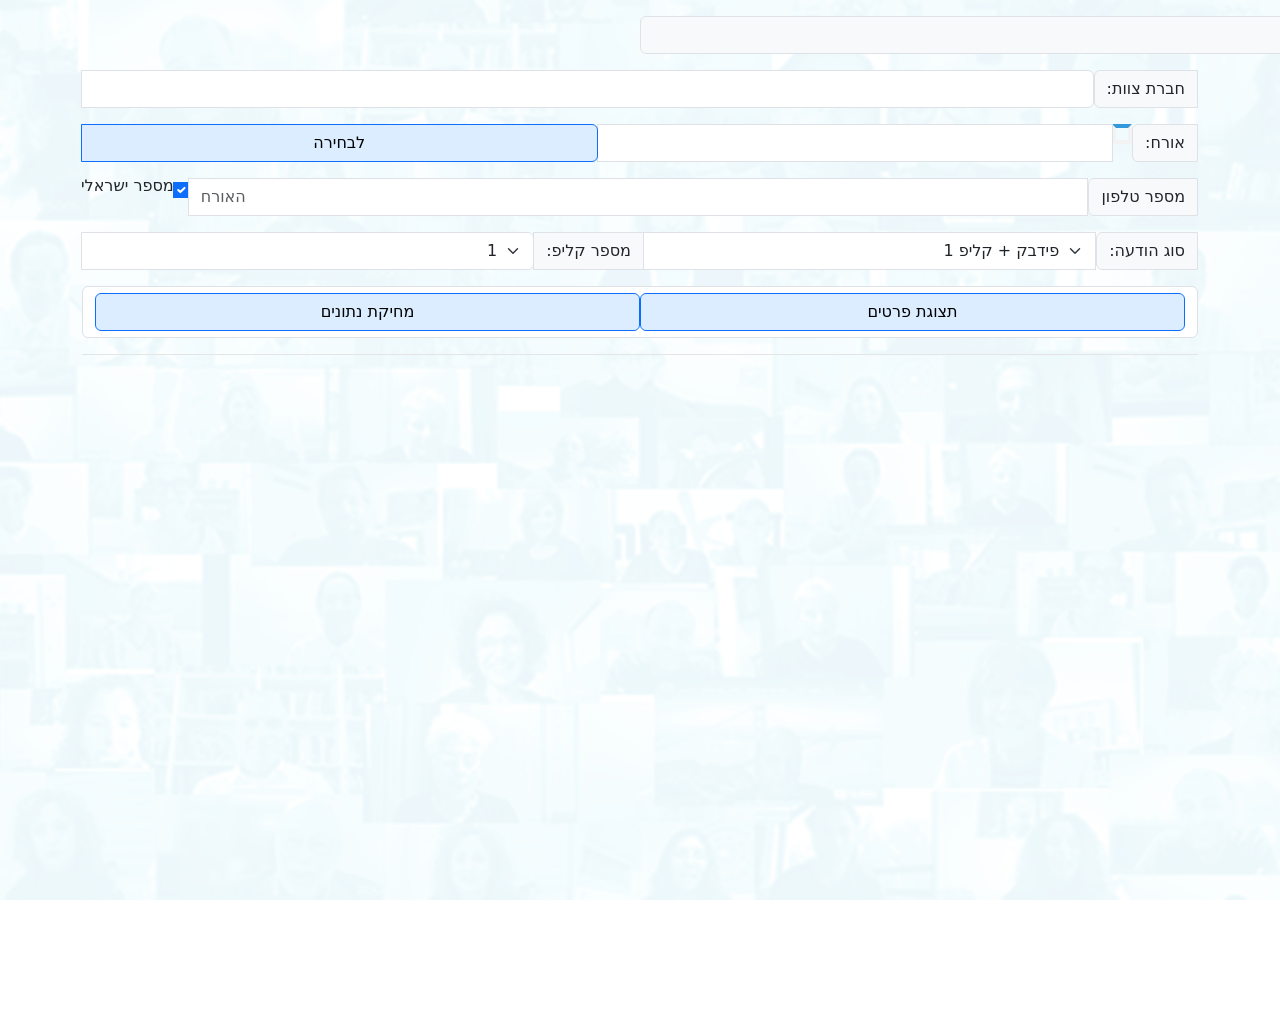
<file: send.html>
<!DOCTYPE html>
<html lang="en">
  <head>
    <meta charset="utf-8" />
    <meta name="viewport" content="width=device-width, initial-scale=1" />
    <title>C2W - משלוח קליפים</title>
    <link
      rel="stylesheet"
      href="https://stackpath.bootstrapcdn.com/bootstrap/5.0.0-alpha1/css/bootstrap.min.css"
      integrity="sha384-r4NyP46KrjDleawBgD5tp8Y7UzmLA05oM1iAEQ17CSuDqnUK2+k9luXQOfXJCJ4I"
      crossorigin="anonymous"
    />
    <link href="./style.css" rel="stylesheet" />
    <link
      rel="icon"
      href="https://cdn-icons-png.flaticon.com/512/620/620483.png"
    />
    <style>
      .bd-placeholder-img {
        font-size: 1.125rem;
        text-anchor: middle;
        -webkit-user-select: none;
        -moz-user-select: none;
        -ms-user-select: none;
        user-select: none;
      }

      @media (min-width: 768px) {
        .bd-placeholder-img-lg {
          font-size: 3.5rem;
        }
      }

      .loader {
        border: 4px solid #f3f3f3;
        border-radius: 50%;
        border-top: 4px solid #3498db;
        width: 20px;
        height: 20px;
        animation: spin 2s linear infinite;
      }
      @keyframes spin {
        0% {
          transform: rotate(0deg);
        }
        100% {
          transform: rotate(360deg);
        }
      }
    </style>
    <link
      href="https://fonts.googleapis.com/css?family=Playfair&#43;Display:700,900&amp;display=swap"
      rel="stylesheet"
    />
  </head>
  <body>
    <script src="https://smtpjs.com/v3/smtp.js"></script>
    <script>
      var collapseElementList = [].slice.call(
        document.querySelectorAll(".collapse")
      );
      var collapseList = collapseElementList.map(function (collapseEl) {
        return new bootstrap.Collapse(collapseEl);
      });

      var tooltipTriggerList = [].slice.call(
        document.querySelectorAll('[data-bs-toggle="tooltip"]')
      );
      var tooltipList = tooltipTriggerList.map(function (tooltipTriggerEl) {
        return new bootstrap.Tooltip(tooltipTriggerEl);
      });
    </script>
    <div class="container">
      <header class="blog-header py-3">
        <span
          class="position-relative start-50 input-group-text mb-3"
          text-align="center"
          >תמלאי את הפרטים</span
        >

        <div class="input-group mb-3">
          <span class="input-group-text">חברת צוות:</span>
          <input
            type="text"
            id="crewList"
            list="crew"
            autocomplete="off"
            class="form-control"
          />
        </div>

        <datalist id="crew"> </datalist>
        <div class="input-group mb-3">
          <span class="input-group-text">אורח:</span>
          <div id="loader" class="loader"></div>
          <input
            type="text"
            id="peopleList"
            list="people"
            autocomplete="off"
            class="form-control"
          />
          <datalist id="people"> </datalist>
          <button
            onclick="submitData()"
            class="btn form-control btn-outline-secondary"
            id="submitData"
          >
            לבחירה
          </button>
        </div>
        <div class="input-group mb-3">
          <span
            class="input-group-text"
            data-bs-toggle="popover"
            data-bs-trigger="hover focus"
            data-bs-toggle="tooltip"
            data-bs-placement="bottom"
            title="05_ _ _ _ _ _ _ _"
            >מספר טלפון</span
          >
          <input
            type="tel"
            id="guestPhone"
            class="form-control"
            placeholder="האורח"
            autocomplete="off"
          />
          <input
            class="form-check-input"
            type="checkbox"
            id="fixGuestPhone"
            checked
          />
          <label class="form-check-label" for="flexCheckChecked">
            מספר ישראלי
          </label>
        </div>
          <div class="input-group mb-3">
           <span class="input-group-text">סוג הודעה:</span>
          <select id="textType" class="form-select" aria-label="Default select example">
                <option value="0" selected>פידבק + קליפ 1</option>
                <option value="1">פרגון + קליפ 2</option>
                <option value="2">הדרכה + קליפ 3</option>
                <option value="3">מתנה + קליפ 4</option>
            </select>
            <span class="input-group-text">מספר קליפ:</span>
          <select id="clipNum" class="form-select" aria-label="Default select example">
                <option value="1" selected>1</option>
                <option value="2">2</option>
                <option value="3">3</option>
                <option value="4">4</option>
                <option value="5">5</option>
                <option value="6">6</option>
            </select>
        </div>          
        <div class="form-control input-group-text" role="group">
          <button
            onclick="submit()"
            class="btn form-control btn-outline-secondary"
            id="submit"
          >
            תצוגת פרטים
          </button>
          <button
            onclick="reset()"
            class="btn form-control btn-outline-secondary"
            id="reset"
          >
            מחיקת נתונים
          </button>
        </div>
        <div class="col-4 text-center"></div>
        <div class="col-4 d-flex justify-content-end align-items-center"></div>
      </header>
      <div class="container blog-post-meta py-3" id="clipsSend">
        <div class="col-auto">
          <h3 class="mb-0"><u>שליחת קליפים לחרוז/צוות</u></h3>
            <h3 class="mb-2" id="nameB4"></h3>
              <div class="row align-items-center">
    <div class="col">
            <div id="texttextType"></div>
          <div class="form-control input-group-text col-auto mb-2" role="group">
            <button
              type="button"
              class="btn form-control btn-outline-secondary"
              id="sendMestextType"
              onclick="whatsAppMes('textType_guest')"
            >
              שליחת הודעה לאורח
            </button>
            <button
              type="button"
              class="btn form-control btn-outline-secondary"
              id="sendMestextType"
              onclick="whatsAppMes('textType_crew')"
            >
              שליחת הודעה לחברת הצוות
            </button>
            <button
              type="button"
              class="btn form-control btn-outline-secondary"
              id="copyMestextType"
              onclick="copy('textType')"
            >
              העתקת הודעה
            </button>
          </div>

          <div id="text5"></div>
          <div class="form-control input-group-text col-auto mb-2" role="group">
            <button
              type="button"
              class="btn form-control btn-outline-secondary"
              id="sendMes5"
              onclick="whatsAppMes('5_guest')"
            >
              שליחת הודעה לאורח
            </button>
            <button
              type="button"
              class="btn form-control btn-outline-secondary"
              id="sendMes5"
              onclick="whatsAppMes('5_crew')"
            >
              שליחת הודעה לחברת הצוות
            </button>
            <button
              type="button"
              class="btn form-control btn-outline-secondary"
              id="copyMes5"
              onclick="copy('5')"
            >
              העתקת הודעה
            </button>
          </div>
 
          <div id="text6"></div>
          <div class="form-control input-group-text col-auto mb-2" role="group">
            <button
              type="button"
              class="btn form-control btn-outline-secondary"
              id="sendMes6"
              onclick="whatsAppMes('6_guest')"
            >
              שליחת הודעה לאורח
            </button>
            <button
              type="button"
              class="btn form-control btn-outline-secondary"
              id="sendMes6"
              onclick="whatsAppMes('6_crew')"
            >
              שליחת הודעה לחברת הצוות
            </button>
            <button
              type="button"
              class="btn form-control btn-outline-secondary"
              id="copyMes6"
              onclick="copy('6')"
            >
              העתקת הודעה
            </button>
          </div>
          <div id="text7"></div>
          <div class="form-control input-group-text col-auto mb-2" role="group">
            <button
              type="button"
              class="btn form-control btn-outline-secondary"
              id="sendMes7"
              onclick="whatsAppMes('7_guest')"
            >
              שליחת הודעה לאורח
            </button>
            <button
              type="button"
              class="btn form-control btn-outline-secondary"
              id="sendMes7"
              onclick="whatsAppMes('7_crew')"
            >
              שליחת הודעה לחברת הצוות
            </button>
            <button
              type="button"
              class="btn form-control btn-outline-secondary"
              id="copyMes7"
              onclick="copy('7')"
            >
              העתקת הודעה
            </button>
          </div>

        <div id="text8"></div>
        <div class="form-control input-group-text col-auto mb-2" role="group">
          <button
            type="button"
            class="btn form-control btn-outline-secondary"
            id="sendMes8"
            onclick="whatsAppMes('8_guest')"
          >
            שליחת הודעה לאורח
          </button>
          <button
            type="button"
            class="btn form-control btn-outline-secondary"
            id="sendMes8"
            onclick="whatsAppMes('8_crew')"
          >
            שליחת הודעה לחברת הצוות
          </button>
          <button
            type="button"
            class="btn form-control btn-outline-secondary"
            id="copyMes8"
            onclick="copy('8')"
          >
            העתקת הודעה
          </button>
        </div>
            
            
        <div id="text9"></div>
          <div class="form-control input-group-text col-auto mb-2" role="group">
            <button
              type="button"
              class="btn form-control btn-outline-secondary"
              id="sendMes9"
              onclick="whatsAppMes('9_guest')"
            >
              שליחת הודעה לאורח
            </button>
            <button
              type="button"
              class="btn form-control btn-outline-secondary"
              id="sendMes9"
              onclick="whatsAppMes('9_crew')"
            >
              שליחת הודעה לחברת הצוות
            </button>
            <button
              type="button"
              class="btn form-control btn-outline-secondary"
              id="copyMes9"
              onclick="copy('9')"
            >
              העתקת הודעה
            </button>
          </div>

          <div id="text10"></div>
          <div class="form-control input-group-text col-auto mb-2" role="group">
            
              <button
                type="button"
                class="btn form-control btn-outline-secondary"
                id="sendMes10"
                onclick="whatsAppMes('10_guest')"
              >
                שליחת הודעה לאורח
              </button>
              <button
                type="button"
                class="btn form-control btn-outline-secondary"
                id="sendMes10"
                onclick="whatsAppMes('10_crew')"
              >
                שליחת הודעה לחברת הצוות
              </button>
              <button
                type="button"
                class="btn form-control btn-outline-secondary"
                id="copyMes10"
                onclick="copy('10')"
              >
                העתקת הודעה
              </button>
            </div>
            <div class="form-control input-group-text col-auto mb-2" role="group">
                <button
              type="button"
              class="btn form-control btn-outline-secondary"
              id="clipdateChange"
              onclick="change('clipdate')"
            >
              עדכון תאריך שליחת קליפ
            </button> 
            </div>
      </div>
      <div class="form-control mb-3">
        <p class="fs-5 fw-normal text-start" id="feedbackB4"></p>
        <div class="input-group-text" role="group">
          <input type="text" id="feedback" class="form-control" placeholder="הוספת פידבק" autocomplete="off"/>
          <button
            onclick="changeFeedback('feedback')"
            class="btn form-control btn-outline-secondary"
            id="feedbackChange"
          >הוספת פידבק</button>
      </div>
    </div>

    <script
      src="https://cdn.jsdelivr.net/npm/popper.js@1.16.0/dist/umd/popper.min.js"
      integrity="sha384-Q6E9RHvbIyZFJoft+2mJbHaEWldlvI9IOYy5n3zV9zzTtmI3UksdQRVvoxMfooAo"
      crossorigin="anonymous"
    ></script>
    <script
      src="https://stackpath.bootstrapcdn.com/bootstrap/5.0.0-alpha1/js/bootstrap.min.js"
      integrity="sha384-oesi62hOLfzrys4LxRF63OJCXdXDipiYWBnvTl9Y9/TRlw5xlKIEHpNyvvDShgf/"
      crossorigin="anonymous"
    ></script>
    <script type="text/javascript" src="./send.js"></script>
  </body>
</html>
</file>
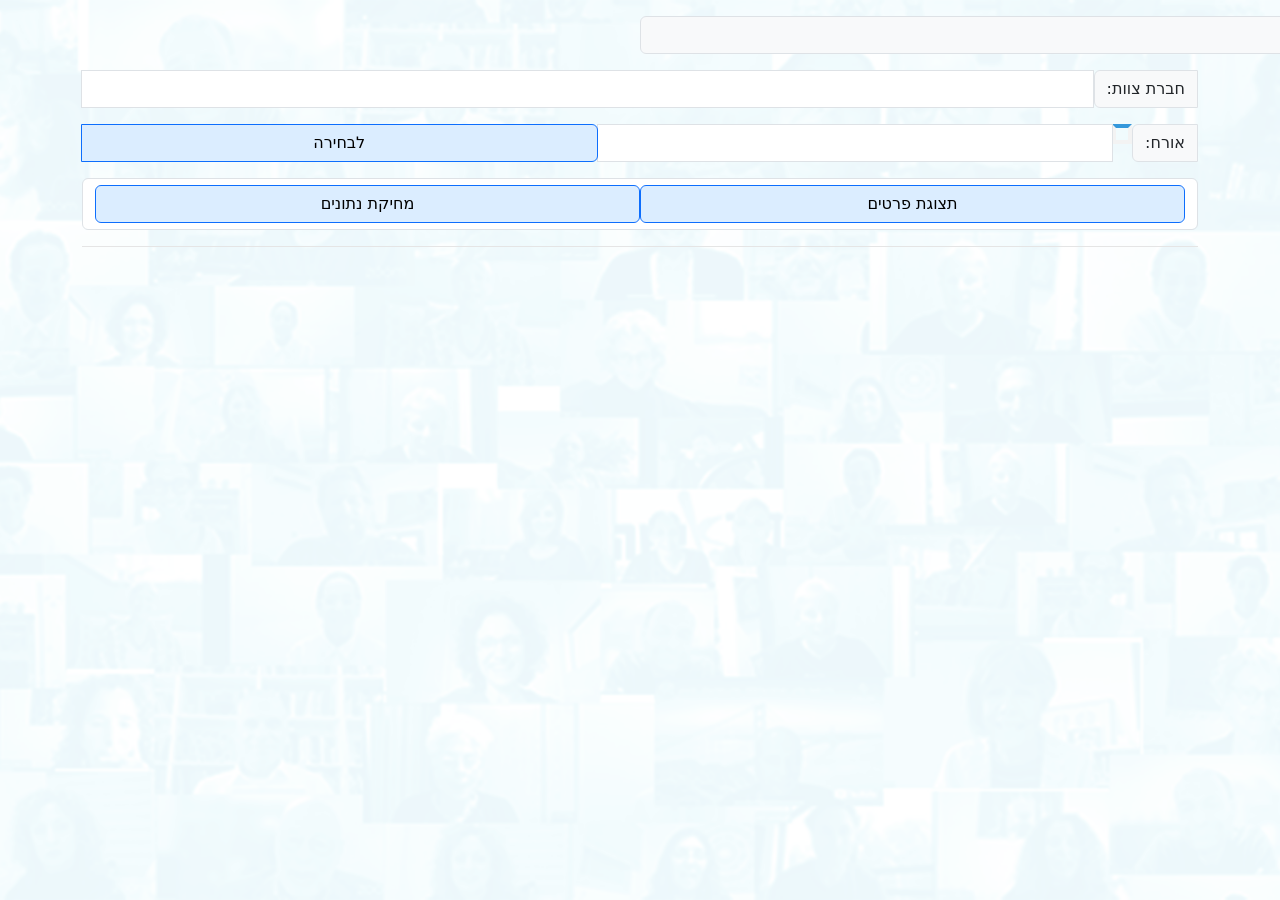
<file: socialPost.html>
<!DOCTYPE html>
<html lang="en">
  <head>
    <meta charset="utf-8" />
    <meta name="viewport" content="width=device-width, initial-scale=1" />
    <title>C2W - פוסט</title>
    <link
      rel="stylesheet"
      href="https://stackpath.bootstrapcdn.com/bootstrap/5.0.0-alpha1/css/bootstrap.min.css"
      integrity="sha384-r4NyP46KrjDleawBgD5tp8Y7UzmLA05oM1iAEQ17CSuDqnUK2+k9luXQOfXJCJ4I"
      crossorigin="anonymous"
    />
    <link href="./style.css" rel="stylesheet" />
  <link
      rel="icon"
      href="https://cdn-icons-png.flaticon.com/512/620/620483.png"
    />  
      <style>
      .bd-placeholder-img {
        font-size: 1.125rem;
        text-anchor: middle;
        -webkit-user-select: none;
        -moz-user-select: none;
        -ms-user-select: none;
        user-select: none;
      }

      @media (min-width: 768px) {
        .bd-placeholder-img-lg {
          font-size: 3.5rem;
        }
      }

      .loader {
        border: 4px solid #f3f3f3;
        border-radius: 50%;
        border-top: 4px solid #3498db;
        width: 20px;
        height: 20px;
        animation: spin 2s linear infinite;
      }
      @keyframes spin {
        0% {
          transform: rotate(0deg);
        }
        100% {
          transform: rotate(360deg);
        }
      }
    </style>
    <link
      href="https://fonts.googleapis.com/css?family=Playfair&#43;Display:700,900&amp;display=swap"
      rel="stylesheet"
    />
  </head>
  <body>
    <script>
      var collapseElementList = [].slice.call(
        document.querySelectorAll(".collapse")
      );
      var collapseList = collapseElementList.map(function (collapseEl) {
        return new bootstrap.Collapse(collapseEl);
      });

      var tooltipTriggerList = [].slice.call(
        document.querySelectorAll('[data-bs-toggle="tooltip"]')
      );
      var tooltipList = tooltipTriggerList.map(function (tooltipTriggerEl) {
        return new bootstrap.Tooltip(tooltipTriggerEl);
      });
    </script>

    <div class="container">
      <header class="blog-header py-3">
        <span
          class="position-relative start-50 input-group-text mb-3"
          text-align="center"
          >תמלאי את הפרטים</span
        >
      <div class="input-group mb-3">
        <span class="input-group-text">חברת צוות:</span>
        <input
          type="text"
          id="crewList"
          list="crew"
          autocomplete="off"
          class="form-control"
        />
        <datalist id="crew"> </datalist>
      </div>
        <div class="input-group mb-3">
          <span class="input-group-text">אורח:</span>
          <div id="loader" class="loader"></div>
          <input
            type="text"
            id="peopleList"
            list="people"
            autocomplete="off"
            class="form-control"
          />
          <datalist id="people"> </datalist>

          <button
            onclick="submitData()"
            class="btn form-control btn-outline-secondary"
            id="submitData"
          >
            לבחירה
          </button>
        </div>
        <div class="form-control input-group-text" role="group">
          <button
            onclick="submit()"
            class="btn form-control btn-outline-secondary"
            id="submit"
          >
            תצוגת פרטים
          </button>
          <button
            onclick="reset()"
            class="btn form-control btn-outline-secondary"
            id="reset"
          >
            מחיקת נתונים
          </button>
        </div>
        <div class="col-4 text-center"></div>
        <div class="col-4 d-flex justify-content-end align-items-center"></div>
      </header>
      <div class="container blog-post-meta py-3" id="post">
        <div class="col-auto">
          <h3 class="mb-0"><u>פוסט</u></h3>
          <h6 class="mb-1 text-muted">כמו בלוח פרסום</h6>
           <div id="text1"></div>
          <div class="form-control input-group-text col-auto mb-2" role="group">
              <button
              type="button"
              class="btn form-control btn-outline-secondary"
              id="sendMes1"
              onclick="whatsAppMes('1_crew')"
            >
              שליחת פוסט לחברת הצוות
            </button>
            <button
              type="button"
              class="btn form-control btn-outline-secondary"
              id="copyMes1"
              onclick="copy('1')"
            >
              העתקת פוסט
            </button>
          </div>




        </div>
      </div>
    </div>

    <script
      src="https://cdn.jsdelivr.net/npm/popper.js@1.16.0/dist/umd/popper.min.js"
      integrity="sha384-Q6E9RHvbIyZFJoft+2mJbHaEWldlvI9IOYy5n3zV9zzTtmI3UksdQRVvoxMfooAo"
      crossorigin="anonymous"
    ></script>
    <script
      src="https://stackpath.bootstrapcdn.com/bootstrap/5.0.0-alpha1/js/bootstrap.min.js"
      integrity="sha384-oesi62hOLfzrys4LxRF63OJCXdXDipiYWBnvTl9Y9/TRlw5xlKIEHpNyvvDShgf/"
      crossorigin="anonymous"
    ></script>
    <script type="text/javascript" src="./socialPost.js"></script>
  </body>
</html>
</file>
<file: style.css>
.blog-header {
  line-height: 1;
  border-bottom: 1px solid #e5e5e5;
}
.form-check-input {
  text-align: right;
}

#clipsSend {
  visibility: hidden;
}
#live {
  visibility: hidden;
}
#displaying {
  visibility: hidden;
}
#post {
  visibility: hidden;
}
#newChain {
  visibility: hidden;
}
body {
  direction: rtl;
  text-align: center;
}
button {
  direction: ltr;
}
button:hover {
  color: black;

  background-color: rgba(233, 236, 239, 255);
}
img {
  visibility: hidden;
  width: 10%;
}
.blog-header-logo {
  font-family: "Playfair Display", Georgia, "Times New Roman", serif;
  font-size: 2.25rem;
}

.blog-header-logo:hover {
  text-decoration: none;
}
.form-check-input {
  accent-color: #5d6770;
}
h1 {
  font-family: "Playfair Display", Georgia, "Times New Roman", serif;
}
h4 {
  text-align: right;
}
.display-4 {
  font-size: 2.5rem;
}

@media (min-width: 768px) {
  .display-4 {
    font-size: 3rem;
  }
}
@media (max-width: 768px) {
  .input-group-text {
    flex-wrap: wrap;
  }

  .helper {
    display: none;
  }
}
.nav-img {
  visibility: visible;
  width: auto;
  max-height: 40px;
}

@media (max-width: 576px) {
  .nav-img {
    visibility: visible;
    max-height: 30px;
  }
}
.nav-scroller {
  position: relative;
  z-index: 2;
  height: 2.75rem;
  overflow-y: hidden;
}

.nav-scroller .nav {
  display: flex;
  flex-wrap: nowrap;
  padding-bottom: 1rem;
  margin-top: -1px;
  overflow-x: auto;
  text-align: center;
  white-space: nowrap;
  -webkit-overflow-scrolling: touch;
}

.nav-scroller .nav-link {
  padding-top: 0.75rem;
  padding-bottom: 0.75rem;
  font-size: 0.875rem;
}

.card-img-right {
  height: 100%;
  border-radius: 0 3px 3px 0;
}

.flex-auto {
  flex: 0 0 auto;
}

.h-250 {
  height: 250px;
}
@media (min-width: 768px) {
  .h-md-250 {
    height: 250px;
  }
}

.blog-pagination {
  margin-bottom: 4rem;
}
.blog-pagination > .btn {
  border-radius: 2rem;
}


.blog-post {
  margin-bottom: 4rem;
}
.blog-post-title {
  margin-bottom: 0.25rem;
  font-size: 2.5rem;
}
.blog-post-meta {
  margin-bottom: 1.25rem;
  color: #727272;
}


.blog-footer {
  padding: 2.5rem 0;
  color: #727272;
  text-align: center;
  background-color: #f9f9f9;
  border-top: 0.05rem solid #e5e5e5;
}
.blog-footer p:last-child {
  margin-bottom: 0;
}

html, body {
  height: 100%;
  min-width: 100vw; 
  margin: 0;
  padding: 0;
  overflow-x: auto; 
  position: relative;
}

body::before {
  content: "";
  background-image: url('./%D7%A8%D7%A7%D7%A2%20%D7%9C%D7%90%D7%A4%D7%9C%D7%99%D7%A7%D7%A6%D7%99%D7%94%20-%20%D7%98%D7%95%D7%A8%D7%A7%D7%99%D7%96%20-%20T2D-25%25.png');
  background-size: cover;
  background-position: center;
  position: fixed;
  top: 0;
  left: 0;
  width: 100vw;
  height: 100vh;
  opacity: 0.6;
  z-index: -1;
  pointer-events: none;
}

#options {
    background-color: transparent !important;
}
.form-control {
  background-color: #ffffff !important; 
  color: #000000 !important;           
}

.btn {
  background-color:#DBEDFF !important;
  border: #DBEDFF !important;
  color: #000000 !important; 
border: 1px solid #0d6efd !important; 

}

.navbar .btn {
  background-color: #ffffff !important;
  border: none !important;
  color: #000000 !important; 
}
.navbar {
  background-color: #ffffff;
}
</file>
